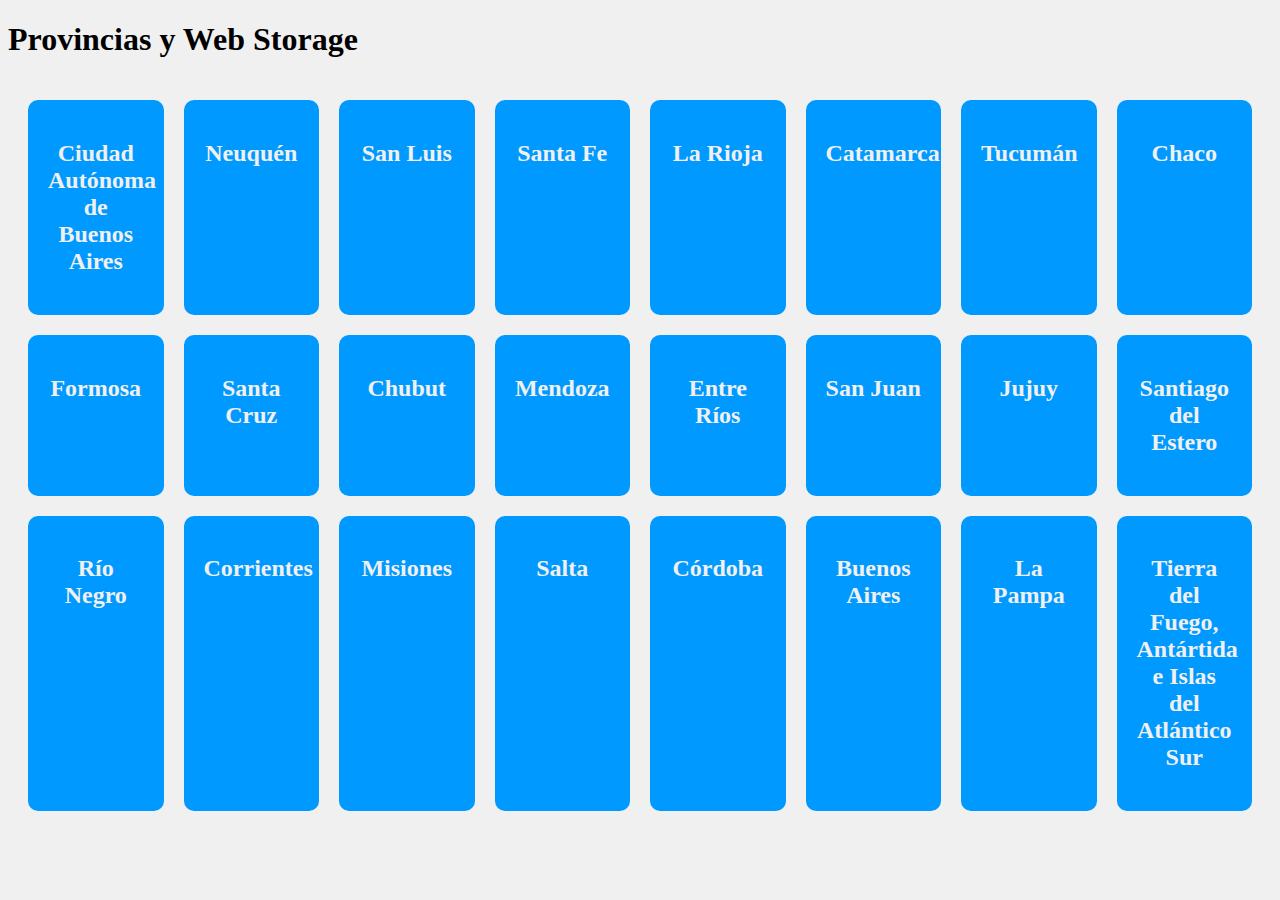
<file: index.html>
<!DOCTYPE html>
<html lang="en">
  <head>
    <meta charset="UTF-8" />
    <meta name="viewport" content="width=device-width, initial-scale=1.0" />
    <title>Provincias y Web Storage</title>
    <link rel="stylesheet" href="css/style.css" />
  </head>
  <body>
    <h1>Provincias y Web Storage</h1>
    <section id="grid-provincias">
      <!-- Llenar con las provincias -->
    </section>
    <!-- Vinculación de JS -->
    <script src="./js/script.js" type="module"></script>
  </body>
</html>
</file>
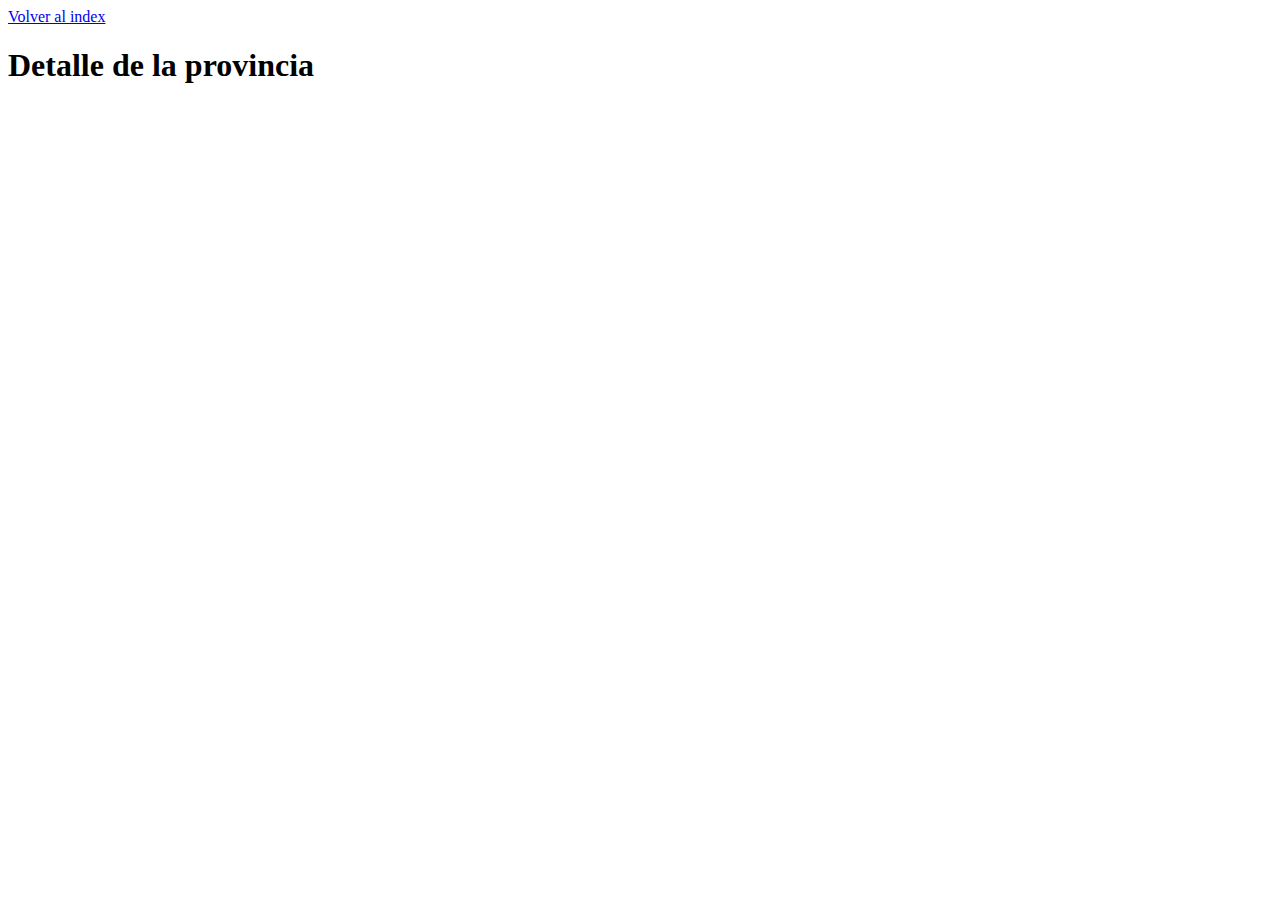
<file: provincia.html>
<!DOCTYPE html>
<html lang="en">
  <head>
    <meta charset="UTF-8" />
    <meta name="viewport" content="width=device-width, initial-scale=1.0" />
    <title>Detalle de la provincia</title>
  </head>
  <body>
    <a href="./index.html">Volver al index</a>
    <h1>Detalle de la provincia</h1>
    <section id="detalle-provincia">
      <!-- llenar con la info de la provincia -->
    </section>
    <script src="./js/provincia.js"></script>
  </body>
</html>
</file>
<file: css/style.css>
body {
  background: #f0f0f0;
}

#grid-provincias {
  display: grid;
  gap: 20px;
  padding: 20px;
  grid-template-columns: repeat(auto-fit, minmax(120px, 1fr));
}

.grid-item {
  background: #09f;
  color: #f0f0f0;
  border-radius: 10px;
  padding: 20px;
  text-align: center;
  cursor: pointer;
}
</file>
